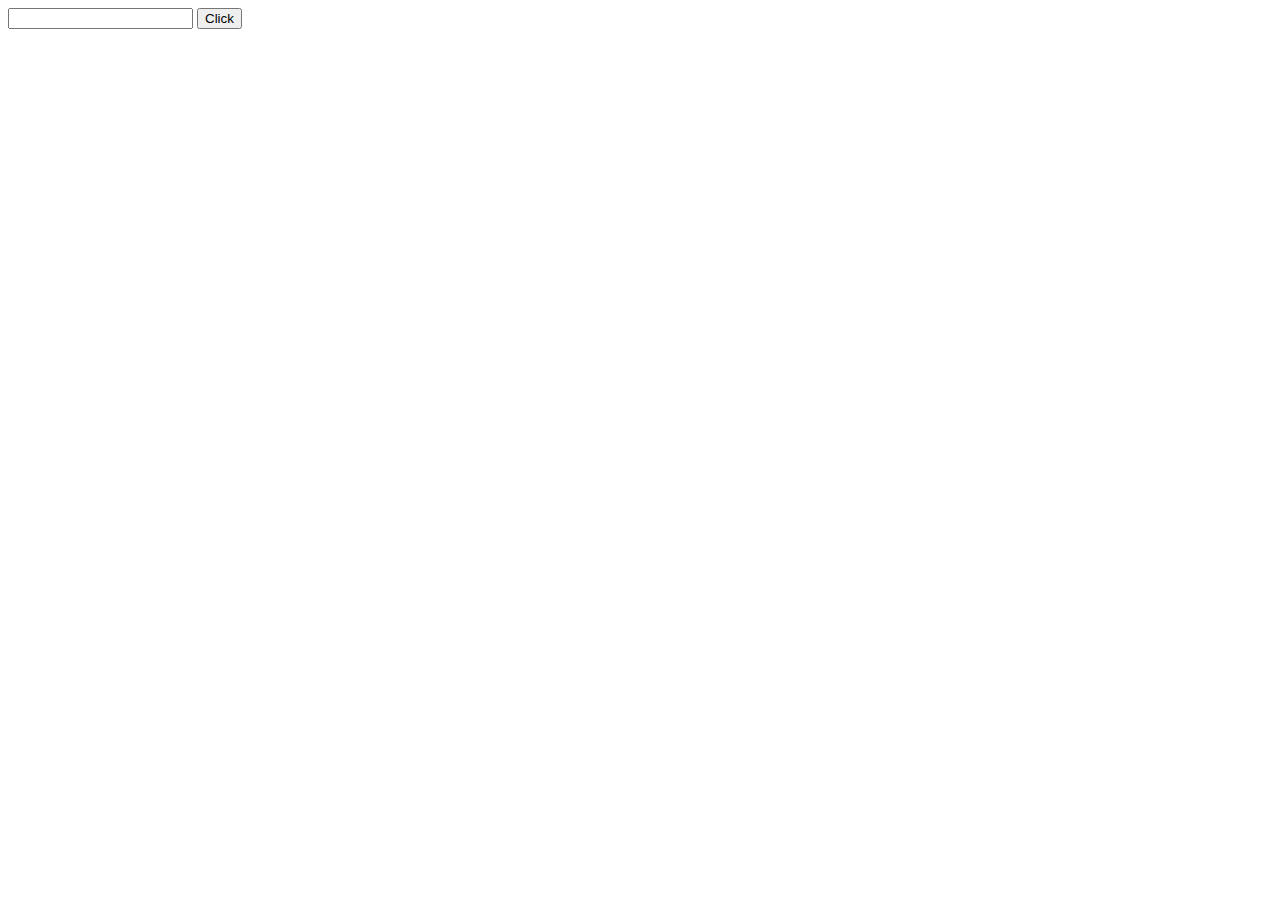
<file: Lecture 4/index.html>
<!DOCTYPE html>
<html lang="en">
<head>
    <meta charset="UTF-8">
    <meta name="viewport" content="width=device-width, initial-scale=1.0">
    <title>JS HTML Template</title>
</head>
<body>
    <input id="input">
    <button id="button">Click</button>
    <script src="script.js"></script>
</body>
</html>
</file>
